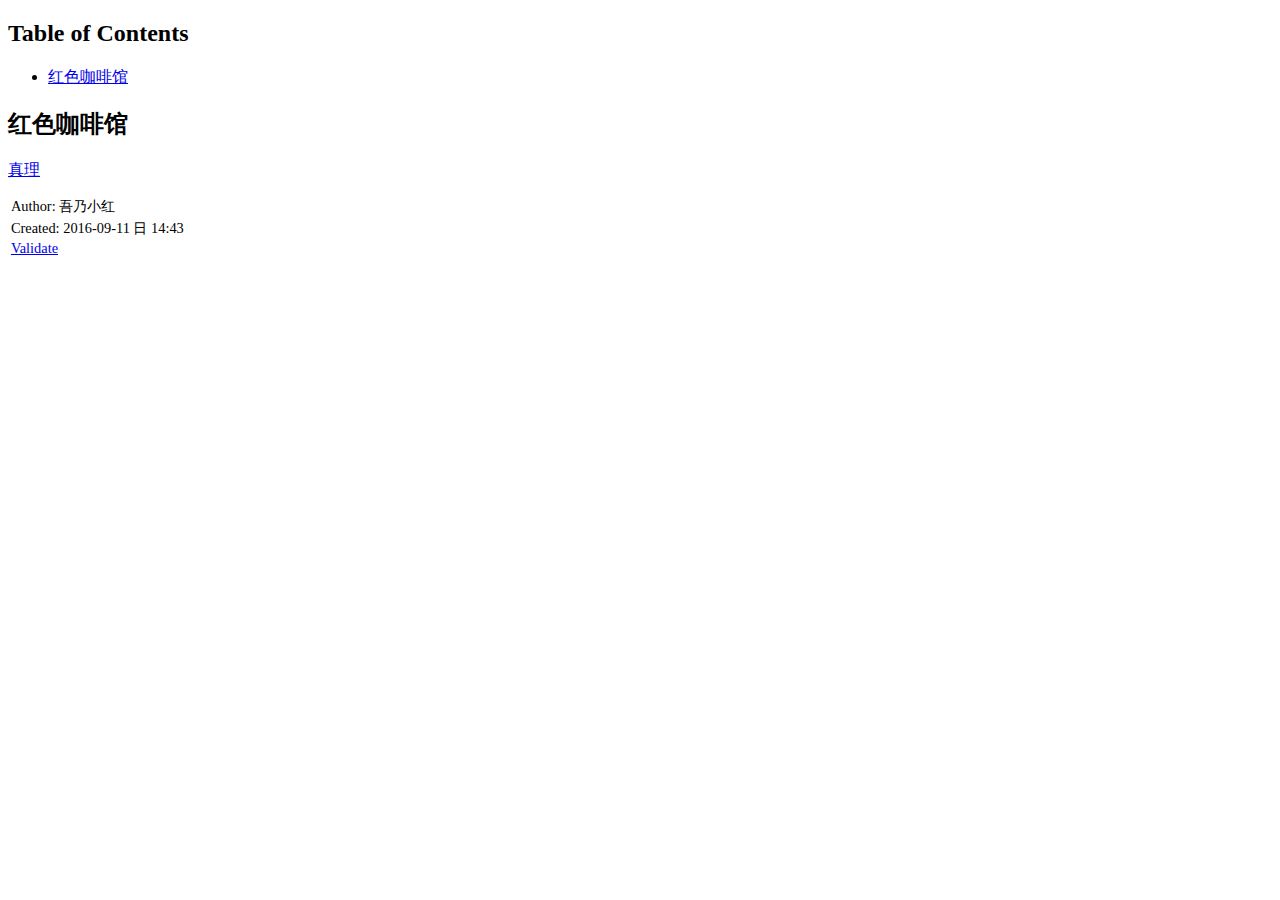
<file: index.html>
<?xml version="1.0" encoding="utf-8"?>
<!DOCTYPE html PUBLIC "-//W3C//DTD XHTML 1.0 Strict//EN"
"http://www.w3.org/TR/xhtml1/DTD/xhtml1-strict.dtd">
<html xmlns="http://www.w3.org/1999/xhtml" lang="en" xml:lang="en">
<head>
<!-- 2016-09-11 日 14:43 -->
<meta  http-equiv="Content-Type" content="text/html;charset=utf-8" />
<meta  name="viewport" content="width=device-width, initial-scale=1" />
<title></title>
<meta  name="generator" content="Org-mode" />
<meta  name="author" content="吾乃小红" />
<style type="text/css">
 <!--/*--><![CDATA[/*><!--*/
  .title  { text-align: center;
             margin-bottom: .2em; }
  .subtitle { text-align: center;
              font-size: medium;
              font-weight: bold;
              margin-top:0; }
  .todo   { font-family: monospace; color: red; }
  .done   { font-family: monospace; color: green; }
  .priority { font-family: monospace; color: orange; }
  .tag    { background-color: #eee; font-family: monospace;
            padding: 2px; font-size: 80%; font-weight: normal; }
  .timestamp { color: #bebebe; }
  .timestamp-kwd { color: #5f9ea0; }
  .org-right  { margin-left: auto; margin-right: 0px;  text-align: right; }
  .org-left   { margin-left: 0px;  margin-right: auto; text-align: left; }
  .org-center { margin-left: auto; margin-right: auto; text-align: center; }
  .underline { text-decoration: underline; }
  #postamble p, #preamble p { font-size: 90%; margin: .2em; }
  p.verse { margin-left: 3%; }
  pre {
    border: 1px solid #ccc;
    box-shadow: 3px 3px 3px #eee;
    padding: 8pt;
    font-family: monospace;
    overflow: auto;
    margin: 1.2em;
  }
  pre.src {
    position: relative;
    overflow: visible;
    padding-top: 1.2em;
  }
  pre.src:before {
    display: none;
    position: absolute;
    background-color: white;
    top: -10px;
    right: 10px;
    padding: 3px;
    border: 1px solid black;
  }
  pre.src:hover:before { display: inline;}
  pre.src-sh:before    { content: 'sh'; }
  pre.src-bash:before  { content: 'sh'; }
  pre.src-emacs-lisp:before { content: 'Emacs Lisp'; }
  pre.src-R:before     { content: 'R'; }
  pre.src-perl:before  { content: 'Perl'; }
  pre.src-java:before  { content: 'Java'; }
  pre.src-sql:before   { content: 'SQL'; }

  table { border-collapse:collapse; }
  caption.t-above { caption-side: top; }
  caption.t-bottom { caption-side: bottom; }
  td, th { vertical-align:top;  }
  th.org-right  { text-align: center;  }
  th.org-left   { text-align: center;   }
  th.org-center { text-align: center; }
  td.org-right  { text-align: right;  }
  td.org-left   { text-align: left;   }
  td.org-center { text-align: center; }
  dt { font-weight: bold; }
  .footpara { display: inline; }
  .footdef  { margin-bottom: 1em; }
  .figure { padding: 1em; }
  .figure p { text-align: center; }
  .inlinetask {
    padding: 10px;
    border: 2px solid gray;
    margin: 10px;
    background: #ffffcc;
  }
  #org-div-home-and-up
   { text-align: right; font-size: 70%; white-space: nowrap; }
  textarea { overflow-x: auto; }
  .linenr { font-size: smaller }
  .code-highlighted { background-color: #ffff00; }
  .org-info-js_info-navigation { border-style: none; }
  #org-info-js_console-label
    { font-size: 10px; font-weight: bold; white-space: nowrap; }
  .org-info-js_search-highlight
    { background-color: #ffff00; color: #000000; font-weight: bold; }
  /*]]>*/-->
</style>
<script type="text/javascript">
/*
@licstart  The following is the entire license notice for the
JavaScript code in this tag.

Copyright (C) 2012-2013 Free Software Foundation, Inc.

The JavaScript code in this tag is free software: you can
redistribute it and/or modify it under the terms of the GNU
General Public License (GNU GPL) as published by the Free Software
Foundation, either version 3 of the License, or (at your option)
any later version.  The code is distributed WITHOUT ANY WARRANTY;
without even the implied warranty of MERCHANTABILITY or FITNESS
FOR A PARTICULAR PURPOSE.  See the GNU GPL for more details.

As additional permission under GNU GPL version 3 section 7, you
may distribute non-source (e.g., minimized or compacted) forms of
that code without the copy of the GNU GPL normally required by
section 4, provided you include this license notice and a URL
through which recipients can access the Corresponding Source.


@licend  The above is the entire license notice
for the JavaScript code in this tag.
*/
<!--/*--><![CDATA[/*><!--*/
 function CodeHighlightOn(elem, id)
 {
   var target = document.getElementById(id);
   if(null != target) {
     elem.cacheClassElem = elem.className;
     elem.cacheClassTarget = target.className;
     target.className = "code-highlighted";
     elem.className   = "code-highlighted";
   }
 }
 function CodeHighlightOff(elem, id)
 {
   var target = document.getElementById(id);
   if(elem.cacheClassElem)
     elem.className = elem.cacheClassElem;
   if(elem.cacheClassTarget)
     target.className = elem.cacheClassTarget;
 }
/*]]>*///-->
</script>
</head>
<body>
<div id="content">
<div id="table-of-contents">
<h2>Table of Contents</h2>
<div id="text-table-of-contents">
<ul>
<li><a href="#orgheadline1">红色咖啡馆</a></li>
</ul>
</div>
</div>
<div id="outline-container-orgheadline1" class="outline-2">
<h2 id="orgheadline1">红色咖啡馆</h2>
<div class="outline-text-2" id="text-orgheadline1">
<p>
<a href="one.html">真理</a>
</p>
</div>
</div>
</div>
<div id="postamble" class="status">
<p class="author">Author: 吾乃小红</p>
<p class="date">Created: 2016-09-11 日 14:43</p>
<p class="validation"><a href="http://validator.w3.org/check?uri=referer">Validate</a></p>
</div>
</body>
</html>
</file>
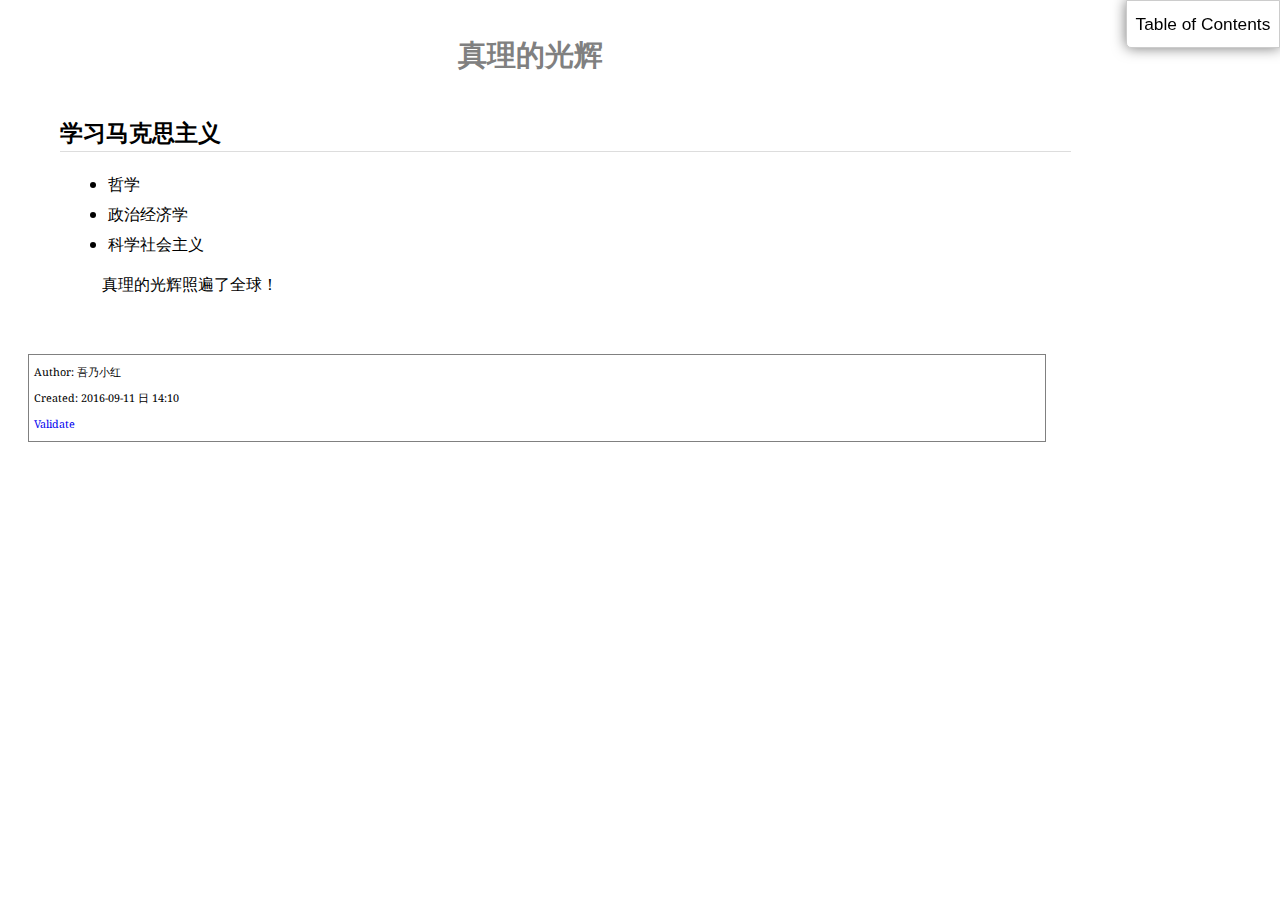
<file: one.html>
<?xml version="1.0" encoding="utf-8"?>
<!DOCTYPE html PUBLIC "-//W3C//DTD XHTML 1.0 Strict//EN"
"http://www.w3.org/TR/xhtml1/DTD/xhtml1-strict.dtd">
<html xmlns="http://www.w3.org/1999/xhtml" lang="en" xml:lang="en">
<head>
<!-- 2016-09-11 日 14:10 -->
<meta  http-equiv="Content-Type" content="text/html;charset=utf-8" />
<meta  name="viewport" content="width=device-width, initial-scale=1" />
<title>真理的光辉</title>
<meta  name="generator" content="Org-mode" />
<meta  name="author" content="吾乃小红" />
<style type="text/css">
 <!--/*--><![CDATA[/*><!--*/
  .title  { text-align: center;
             margin-bottom: .2em; }
  .subtitle { text-align: center;
              font-size: medium;
              font-weight: bold;
              margin-top:0; }
  .todo   { font-family: monospace; color: red; }
  .done   { font-family: monospace; color: green; }
  .priority { font-family: monospace; color: orange; }
  .tag    { background-color: #eee; font-family: monospace;
            padding: 2px; font-size: 80%; font-weight: normal; }
  .timestamp { color: #bebebe; }
  .timestamp-kwd { color: #5f9ea0; }
  .org-right  { margin-left: auto; margin-right: 0px;  text-align: right; }
  .org-left   { margin-left: 0px;  margin-right: auto; text-align: left; }
  .org-center { margin-left: auto; margin-right: auto; text-align: center; }
  .underline { text-decoration: underline; }
  #postamble p, #preamble p { font-size: 90%; margin: .2em; }
  p.verse { margin-left: 3%; }
  pre {
    border: 1px solid #ccc;
    box-shadow: 3px 3px 3px #eee;
    padding: 8pt;
    font-family: monospace;
    overflow: auto;
    margin: 1.2em;
  }
  pre.src {
    position: relative;
    overflow: visible;
    padding-top: 1.2em;
  }
  pre.src:before {
    display: none;
    position: absolute;
    background-color: white;
    top: -10px;
    right: 10px;
    padding: 3px;
    border: 1px solid black;
  }
  pre.src:hover:before { display: inline;}
  pre.src-sh:before    { content: 'sh'; }
  pre.src-bash:before  { content: 'sh'; }
  pre.src-emacs-lisp:before { content: 'Emacs Lisp'; }
  pre.src-R:before     { content: 'R'; }
  pre.src-perl:before  { content: 'Perl'; }
  pre.src-java:before  { content: 'Java'; }
  pre.src-sql:before   { content: 'SQL'; }

  table { border-collapse:collapse; }
  caption.t-above { caption-side: top; }
  caption.t-bottom { caption-side: bottom; }
  td, th { vertical-align:top;  }
  th.org-right  { text-align: center;  }
  th.org-left   { text-align: center;   }
  th.org-center { text-align: center; }
  td.org-right  { text-align: right;  }
  td.org-left   { text-align: left;   }
  td.org-center { text-align: center; }
  dt { font-weight: bold; }
  .footpara { display: inline; }
  .footdef  { margin-bottom: 1em; }
  .figure { padding: 1em; }
  .figure p { text-align: center; }
  .inlinetask {
    padding: 10px;
    border: 2px solid gray;
    margin: 10px;
    background: #ffffcc;
  }
  #org-div-home-and-up
   { text-align: right; font-size: 70%; white-space: nowrap; }
  textarea { overflow-x: auto; }
  .linenr { font-size: smaller }
  .code-highlighted { background-color: #ffff00; }
  .org-info-js_info-navigation { border-style: none; }
  #org-info-js_console-label
    { font-size: 10px; font-weight: bold; white-space: nowrap; }
  .org-info-js_search-highlight
    { background-color: #ffff00; color: #000000; font-weight: bold; }
  /*]]>*/-->
</style>
<link rel="stylesheet" type="text/css" href="/css/worg.css"/>
<script type="text/javascript">
/*
@licstart  The following is the entire license notice for the
JavaScript code in this tag.

Copyright (C) 2012-2013 Free Software Foundation, Inc.

The JavaScript code in this tag is free software: you can
redistribute it and/or modify it under the terms of the GNU
General Public License (GNU GPL) as published by the Free Software
Foundation, either version 3 of the License, or (at your option)
any later version.  The code is distributed WITHOUT ANY WARRANTY;
without even the implied warranty of MERCHANTABILITY or FITNESS
FOR A PARTICULAR PURPOSE.  See the GNU GPL for more details.

As additional permission under GNU GPL version 3 section 7, you
may distribute non-source (e.g., minimized or compacted) forms of
that code without the copy of the GNU GPL normally required by
section 4, provided you include this license notice and a URL
through which recipients can access the Corresponding Source.


@licend  The above is the entire license notice
for the JavaScript code in this tag.
*/
<!--/*--><![CDATA[/*><!--*/
 function CodeHighlightOn(elem, id)
 {
   var target = document.getElementById(id);
   if(null != target) {
     elem.cacheClassElem = elem.className;
     elem.cacheClassTarget = target.className;
     target.className = "code-highlighted";
     elem.className   = "code-highlighted";
   }
 }
 function CodeHighlightOff(elem, id)
 {
   var target = document.getElementById(id);
   if(elem.cacheClassElem)
     elem.className = elem.cacheClassElem;
   if(elem.cacheClassTarget)
     target.className = elem.cacheClassTarget;
 }
/*]]>*///-->
</script>
</head>
<body>
<div id="content">
<h1 class="title">真理的光辉</h1>
<div id="table-of-contents">
<h2>Table of Contents</h2>
<div id="text-table-of-contents">
<ul>
<li><a href="#orgheadline1">学习马克思主义</a></li>
</ul>
</div>
</div>

<div id="outline-container-orgheadline1" class="outline-2">
<h2 id="orgheadline1">学习马克思主义</h2>
<div class="outline-text-2" id="text-orgheadline1">
<ul class="org-ul">
<li>哲学</li>
<li>政治经济学</li>
<li>科学社会主义</li>
</ul>

<blockquote>
<p>
真理的光辉照遍了全球！
</p>
</blockquote>
</div>
</div>
</div>
<div id="postamble" class="status">
<p class="author">Author: 吾乃小红</p>
<p class="date">Created: 2016-09-11 日 14:10</p>
<p class="validation"><a href="http://validator.w3.org/check?uri=referer">Validate</a></p>
</div>
</body>
</html>
</file>
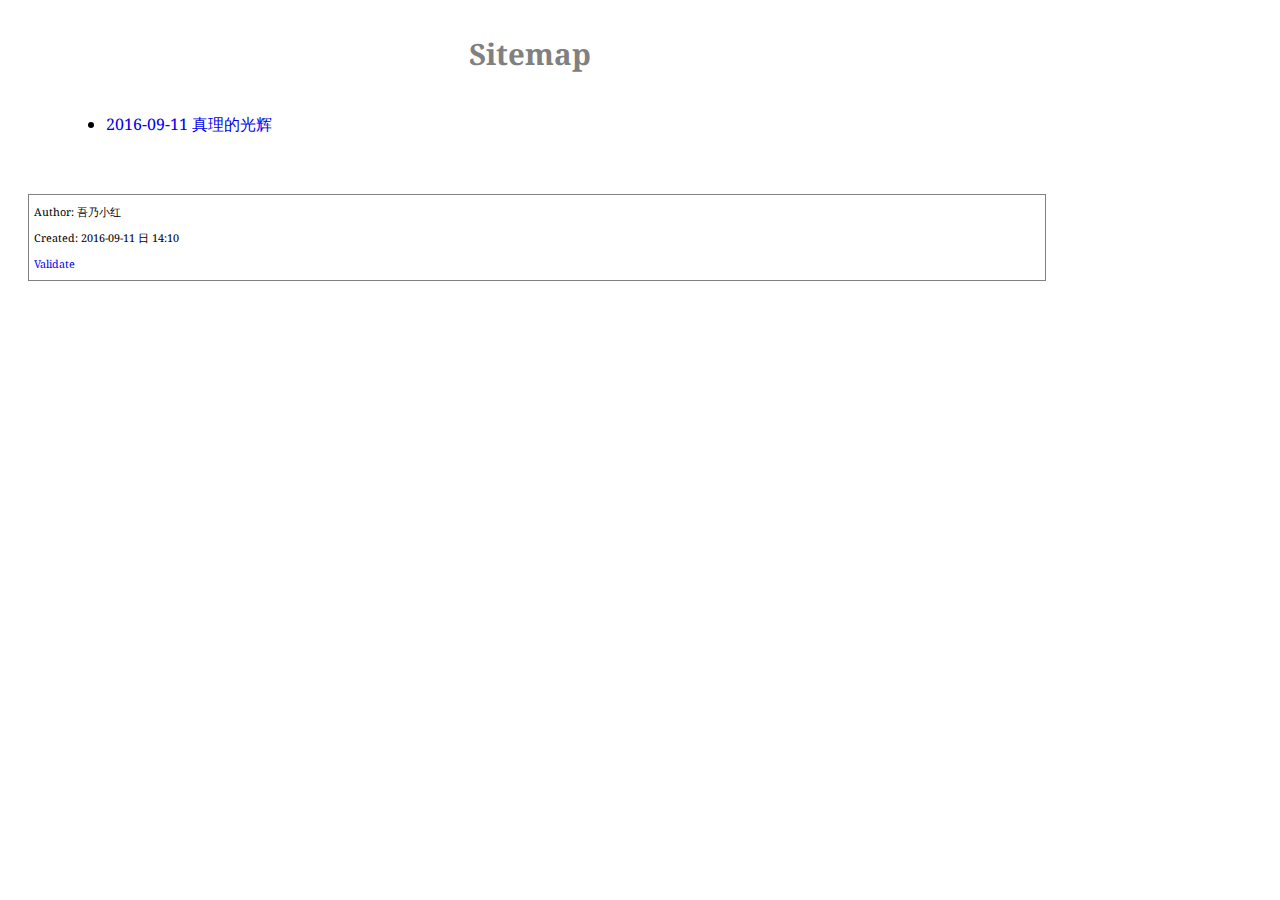
<file: sitemap.html>
<?xml version="1.0" encoding="utf-8"?>
<!DOCTYPE html PUBLIC "-//W3C//DTD XHTML 1.0 Strict//EN"
"http://www.w3.org/TR/xhtml1/DTD/xhtml1-strict.dtd">
<html xmlns="http://www.w3.org/1999/xhtml" lang="en" xml:lang="en">
<head>
<!-- 2016-09-11 日 14:10 -->
<meta  http-equiv="Content-Type" content="text/html;charset=utf-8" />
<meta  name="viewport" content="width=device-width, initial-scale=1" />
<title>Sitemap</title>
<meta  name="generator" content="Org-mode" />
<meta  name="author" content="吾乃小红" />
<style type="text/css">
 <!--/*--><![CDATA[/*><!--*/
  .title  { text-align: center;
             margin-bottom: .2em; }
  .subtitle { text-align: center;
              font-size: medium;
              font-weight: bold;
              margin-top:0; }
  .todo   { font-family: monospace; color: red; }
  .done   { font-family: monospace; color: green; }
  .priority { font-family: monospace; color: orange; }
  .tag    { background-color: #eee; font-family: monospace;
            padding: 2px; font-size: 80%; font-weight: normal; }
  .timestamp { color: #bebebe; }
  .timestamp-kwd { color: #5f9ea0; }
  .org-right  { margin-left: auto; margin-right: 0px;  text-align: right; }
  .org-left   { margin-left: 0px;  margin-right: auto; text-align: left; }
  .org-center { margin-left: auto; margin-right: auto; text-align: center; }
  .underline { text-decoration: underline; }
  #postamble p, #preamble p { font-size: 90%; margin: .2em; }
  p.verse { margin-left: 3%; }
  pre {
    border: 1px solid #ccc;
    box-shadow: 3px 3px 3px #eee;
    padding: 8pt;
    font-family: monospace;
    overflow: auto;
    margin: 1.2em;
  }
  pre.src {
    position: relative;
    overflow: visible;
    padding-top: 1.2em;
  }
  pre.src:before {
    display: none;
    position: absolute;
    background-color: white;
    top: -10px;
    right: 10px;
    padding: 3px;
    border: 1px solid black;
  }
  pre.src:hover:before { display: inline;}
  pre.src-sh:before    { content: 'sh'; }
  pre.src-bash:before  { content: 'sh'; }
  pre.src-emacs-lisp:before { content: 'Emacs Lisp'; }
  pre.src-R:before     { content: 'R'; }
  pre.src-perl:before  { content: 'Perl'; }
  pre.src-java:before  { content: 'Java'; }
  pre.src-sql:before   { content: 'SQL'; }

  table { border-collapse:collapse; }
  caption.t-above { caption-side: top; }
  caption.t-bottom { caption-side: bottom; }
  td, th { vertical-align:top;  }
  th.org-right  { text-align: center;  }
  th.org-left   { text-align: center;   }
  th.org-center { text-align: center; }
  td.org-right  { text-align: right;  }
  td.org-left   { text-align: left;   }
  td.org-center { text-align: center; }
  dt { font-weight: bold; }
  .footpara { display: inline; }
  .footdef  { margin-bottom: 1em; }
  .figure { padding: 1em; }
  .figure p { text-align: center; }
  .inlinetask {
    padding: 10px;
    border: 2px solid gray;
    margin: 10px;
    background: #ffffcc;
  }
  #org-div-home-and-up
   { text-align: right; font-size: 70%; white-space: nowrap; }
  textarea { overflow-x: auto; }
  .linenr { font-size: smaller }
  .code-highlighted { background-color: #ffff00; }
  .org-info-js_info-navigation { border-style: none; }
  #org-info-js_console-label
    { font-size: 10px; font-weight: bold; white-space: nowrap; }
  .org-info-js_search-highlight
    { background-color: #ffff00; color: #000000; font-weight: bold; }
  /*]]>*/-->
</style>
<link rel="stylesheet" type="text/css" href="/css/worg.css"/>
<script type="text/javascript">
/*
@licstart  The following is the entire license notice for the
JavaScript code in this tag.

Copyright (C) 2012-2013 Free Software Foundation, Inc.

The JavaScript code in this tag is free software: you can
redistribute it and/or modify it under the terms of the GNU
General Public License (GNU GPL) as published by the Free Software
Foundation, either version 3 of the License, or (at your option)
any later version.  The code is distributed WITHOUT ANY WARRANTY;
without even the implied warranty of MERCHANTABILITY or FITNESS
FOR A PARTICULAR PURPOSE.  See the GNU GPL for more details.

As additional permission under GNU GPL version 3 section 7, you
may distribute non-source (e.g., minimized or compacted) forms of
that code without the copy of the GNU GPL normally required by
section 4, provided you include this license notice and a URL
through which recipients can access the Corresponding Source.


@licend  The above is the entire license notice
for the JavaScript code in this tag.
*/
<!--/*--><![CDATA[/*><!--*/
 function CodeHighlightOn(elem, id)
 {
   var target = document.getElementById(id);
   if(null != target) {
     elem.cacheClassElem = elem.className;
     elem.cacheClassTarget = target.className;
     target.className = "code-highlighted";
     elem.className   = "code-highlighted";
   }
 }
 function CodeHighlightOff(elem, id)
 {
   var target = document.getElementById(id);
   if(elem.cacheClassElem)
     elem.className = elem.cacheClassElem;
   if(elem.cacheClassTarget)
     target.className = elem.cacheClassTarget;
 }
/*]]>*///-->
</script>
</head>
<body>
<div id="content">
<h1 class="title">Sitemap</h1>
<ul class="org-ul">
<li><a href="one.html">2016-09-11 真理的光辉</a></li>
</ul>
</div>
<div id="postamble" class="status">
<p class="author">Author: 吾乃小红</p>
<p class="date">Created: 2016-09-11 日 14:10</p>
<p class="validation"><a href="http://validator.w3.org/check?uri=referer">Validate</a></p>
</div>
</body>
</html>
</file>
<file: css/worg.css>
@import url(http://fonts.googleapis.com/css?family=Droid+Sans|Droid+Sans+Mono|Droid+Serif);

@media all
{
    html {
	margin: 0;
	font: .9em/1.6em "Droid Serif", Cambria, Georgia, "DejaVu Serif", serif;
	background-image: url(http://orgmode.org/img/org-mode-unicorn-logo-worg.png);
	background-attachment: fixed;
	background-position: right bottom;
	background-repeat: no-repeat;
	background-color: white;
    }

    body {
	font-size: 12pt;
	line-height: 18pt;
	color: black;
	margin-top: 0;

    }
    body #content {
	padding-top: 0px;
	max-width: 80%;
	min-width: 700px;
	margin-left: 20px;
	background-color: white;
	padding: 2em;
	/* box-shadow: 3px 3px 5px #888; */
    }
    body .title {
	margin-left: 0px;
	font-size: 22pt;
    }

    #org-div-home-and-up{
	position: fixed;
	right: 0;
	top: 4em;
    }

    /* TOC inspired by http://jashkenas.github.com/coffee-script */
    #table-of-contents {
	font-size: 10pt;
	position: fixed;
	right: 0em;
	top: 0em;
	background: white;
	line-height: 12pt;
	text-align: right;
	box-shadow: 0 0 1em #777777;
	-webkit-box-shadow: 0 0 1em #777777;
	-moz-box-shadow: 0 0 1em #777777;
	-webkit-border-bottom-left-radius: 5px;
	-moz-border-radius-bottomleft: 5px;
	/* ensure doesn't flow off the screen when expanded */
	max-height: 80%;
	overflow: auto; }
    #table-of-contents h2 {
	font-size: 13pt;
	max-width: 9em;
	border: 0;
	font-weight: normal;
	padding-left: 0.5em;
	padding-right: 0.5em;
	padding-top: 0.05em;
	padding-bottom: 0.05em; }
    #table-of-contents #text-table-of-contents {
	display: none;
	text-align: left; }
    #table-of-contents:hover #text-table-of-contents {
	display: block;
	padding: 0.5em;
	margin-top: -1.5em; }

    #license {
      /* padding: .3em; */
      /* border: 1px solid gray; */
      background-color: #eeeeee;
    }

    h1 {
	/*
	  font-family:Sans;
	  font-weight:bold; */
	font-size:2.1em;
	padding:0 0 30px 0;
	margin-top: 10px;
	margin-bottom: 10px;
	margin-right: 7%;
	/*    color: #6C5D4F; */
	color: grey;
    }

    /*
      h2:before {
      content: "* "
      }

h3:before {
content: "** "
}

h4:before {
content: "*** "
}
*/

    h2 {
	font-family:sans-serif;
	font-size:1.45em;
	line-height:16px;
	padding:10px 0 10px 0;
	color: black;
	border-bottom: 1px solid #ddd;
    }

    .outline-text-2 {
	margin-left: 0.1em
    }

    h3 {
	font-family:sans-serif;
	font-size:1.3em;
	color: grey;
	margin-left: 0.6em;
    }

    /* #A34D32;*/


    .outline-text-3 {
	margin-left: 0.9em;
    }

    h4 {
	font-family:sans-serif;
	font-size:1.2em;
	margin-left: 1.2em;
	color: #A5573E;
    }

    .outline-text-4 {
	margin-left: 1.45em;
    }

    a {text-decoration: none; font-weight: 400;}
    a:visited {text-decoration: none; font-weight: 400;}
    a:hover {text-decoration: underline;}

    .todo {
	color: #CA0000;
    }

    .done {
	color: #006666;
    }

    .timestamp-kwd {
	color: #444;
    }

    .tag {

    }

    li {
	margin: .4em;
    }

    table {
	border: none;
    }

    td {
	border: none;
    }

    th {
	border: none;
    }

    code {
	font-size: 100%;
	color: black;
	border: 1px solid #DEDEDE;
	padding: 0px 0.2em;
    }

    img {
	border: none;
    }

    .share img {
	opacity: .4;
	-moz-opacity: .4;
	filter: alpha(opacity=40);
    }

    .share img:hover {
	opacity: 1;
	-moz-opacity: 1;
	filter: alpha(opacity=100);
    }

    /* pre {border: 1px solid #555; */
    /*      background: #EEE; */
    /*      font-size: 9pt; */
    /*      padding: 1em; */
    /*     } */

    /* pre { */
    /*     color: #e5e5e5; */
    /*     background-color: #000000; */
    /*     padding: 1.4em; */
    /*     border: 2px solid gray; */
    /* } */

    /* pre { */
    /*     background-color: #2b2b2b; */
    /*     border: 4px solid gray; */
    /*     color: #EEE; */
    /*     overflow: auto; */
    /*     padding: 1em; */
    /*  } */

    pre {
	font-family: Droid Sans Mono, Monaco, Consolas, "Lucida Console", monospace;
	color: black;
	font-size: 90%;
	background-color: #ffffff;
	padding: 1.2em;
	border: 2px solid #dddddd;
	overflow: auto;
    }

    .org-info-box {
	clear:both;
	margin-left:auto;
	margin-right:auto;
	padding:0.7em;
    /* border:1px solid #CCC; */
    /* border-radius:10px; */
    /* -moz-border-radius:10px; */
    }
    .org-info-box img {
	float:left;
	margin:0em 0.5em 0em 0em;
    }
    .org-info-box p {
	margin:0em;
	padding:0em;
    }


    .builtin {
	/* font-lock-builtin-face */
	color: #f4a460;
    }
    .comment {
	/* font-lock-comment-face */
	color: #737373;
    }
    .comment-delimiter {
	/* font-lock-comment-delimiter-face */
	color: #666666;
    }
    .constant {
	/* font-lock-constant-face */
	color: #db7093;
    }
    .doc {
	/* font-lock-doc-face */
	color: #b3b3b3;
    }
    .function-name {
	/* font-lock-function-name-face */
	color: #5f9ea0;
    }
    .headline {
	/* headline-face */
	color: #ffffff;
	background-color: #000000;
	font-weight: bold;
    }
    .keyword {
	/* font-lock-keyword-face */
	color: #4682b4;
    }
    .negation-char {
    }
    .regexp-grouping-backslash {
    }
    .regexp-grouping-construct {
    }
    .string {
	/* font-lock-string-face */
	color: #ccc79a;
    }
    .todo-comment {
	/* todo-comment-face */
	color: #ffffff;
	background-color: #000000;
	font-weight: bold;
    }
    .variable-name {
	/* font-lock-variable-name-face */
	color: #ff6a6a;
    }
    .warning {
	/* font-lock-warning-face */
	color: #ffffff;
	background-color: #cd5c5c;
	font-weight: bold;
    }
    pre.a {
	color: inherit;
	background-color: inherit;
	font: inherit;
	text-decoration: inherit;
    }
    pre.a:hover {
	text-decoration: underline;
    }

    /* Styles for org-info.js */

    .org-info-js_info-navigation
    {
	border-style:none;
    }

    #org-info-js_console-label
    {
	font-size:10px;
	font-weight:bold;
	white-space:nowrap;
    }

    .org-info-js_search-highlight
    {
	background-color:#ffff00;
	color:#000000;
	font-weight:bold;
    }

    #org-info-js-window
    {
	border-bottom:1px solid black;
	padding-bottom:10px;
	margin-bottom:10px;
    }



    .org-info-search-highlight
    {
	background-color:#adefef; /* same color as emacs default */
	color:#000000;
	font-weight:bold;
    }

    .org-bbdb-company {
	/* bbdb-company */
	font-style: italic;
    }
    .org-bbdb-field-name {
    }
    .org-bbdb-field-value {
    }
    .org-bbdb-name {
	/* bbdb-name */
	text-decoration: underline;
    }
    .org-bold {
	/* bold */
	font-weight: bold;
    }
    .org-bold-italic {
	/* bold-italic */
	font-weight: bold;
	font-style: italic;
    }
    .org-border {
	/* border */
	background-color: #000000;
    }
    .org-buffer-menu-buffer {
	/* buffer-menu-buffer */
	font-weight: bold;
    }
    .org-builtin {
	/* font-lock-builtin-face */
	color: #da70d6;
    }
    .org-button {
	/* button */
	text-decoration: underline;
    }
    .org-c-nonbreakable-space {
	/* c-nonbreakable-space-face */
	background-color: #ff0000;
	font-weight: bold;
    }
    .org-calendar-today {
	/* calendar-today */
	text-decoration: underline;
    }
    .org-comment {
	/* font-lock-comment-face */
	color: #b22222;
    }
    .org-comment-delimiter {
	/* font-lock-comment-delimiter-face */
	color: #b22222;
    }
    .org-constant {
	/* font-lock-constant-face */
	color: #5f9ea0;
    }
    .org-cursor {
	/* cursor */
	background-color: #000000;
    }
    .org-default {
	/* default */
	color: #000000;
	background-color: #ffffff;
    }
    .org-diary {
	/* diary */
	color: #ff0000;
    }
    .org-doc {
	/* font-lock-doc-face */
	color: #bc8f8f;
    }
    .org-escape-glyph {
	/* escape-glyph */
	color: #a52a2a;
    }
    .org-file-name-shadow {
	/* file-name-shadow */
	color: #7f7f7f;
    }
    .org-fixed-pitch {
    }
    .org-fringe {
	/* fringe */
	background-color: #f2f2f2;
    }
    .org-function-name {
	/* font-lock-function-name-face */
	color: #0000ff;
    }
    .org-header-line {
	/* header-line */
	color: #333333;
	background-color: #e5e5e5;
    }
    .org-help-argument-name {
	/* help-argument-name */
	font-style: italic;
    }
    .org-highlight {
	/* highlight */
	background-color: #b4eeb4;
    }
    .org-holiday {
	/* holiday */
	background-color: #ffc0cb;
    }
    .org-info-header-node {
	/* info-header-node */
	color: #a52a2a;
	font-weight: bold;
	font-style: italic;
    }
    .org-info-header-xref {
	/* info-header-xref */
	color: #0000ff;
	text-decoration: underline;
    }
    .org-info-menu-header {
	/* info-menu-header */
	font-weight: bold;
    }
    .org-info-menu-star {
	/* info-menu-star */
	color: #ff0000;
    }
    .org-info-node {
	/* info-node */
	color: #a52a2a;
	font-weight: bold;
	font-style: italic;
    }
    .org-info-title-1 {
	/* info-title-1 */
	font-size: 172%;
	font-weight: bold;
    }
    .org-info-title-2 {
	/* info-title-2 */
	font-size: 144%;
	font-weight: bold;
    }
    .org-info-title-3 {
	/* info-title-3 */
	font-size: 120%;
	font-weight: bold;
    }
    .org-info-title-4 {
	/* info-title-4 */
	font-weight: bold;
    }
    .org-info-xref {
	/* info-xref */
	color: #0000ff;
	text-decoration: underline;
    }
    .org-isearch {
	/* isearch */
	color: #b0e2ff;
	background-color: #cd00cd;
    }
    .org-italic {
	/* italic */
	font-style: italic;
    }
    .org-keyword {
	/* font-lock-keyword-face */
	color: #a020f0;
    }
    .org-lazy-highlight {
	/* lazy-highlight */
	background-color: #afeeee;
    }
    .org-link {
	/* link */
	color: #0000ff;
	text-decoration: underline;
    }
    .org-link-visited {
	/* link-visited */
	color: #8b008b;
	text-decoration: underline;
    }
    .org-match {
	/* match */
	background-color: #ffff00;
    }
    .org-menu {
    }
    .org-message-cited-text {
	/* message-cited-text */
	color: #ff0000;
    }
    .org-message-header-cc {
	/* message-header-cc */
	color: #191970;
    }
    .org-message-header-name {
	/* message-header-name */
	color: #6495ed;
    }
    .org-message-header-newsgroups {
	/* message-header-newsgroups */
	color: #00008b;
	font-weight: bold;
	font-style: italic;
    }
    .org-message-header-other {
	/* message-header-other */
	color: #4682b4;
    }
    .org-message-header-subject {
	/* message-header-subject */
	color: #000080;
	font-weight: bold;
    }
    .org-message-header-to {
	/* message-header-to */
	color: #191970;
	font-weight: bold;
    }
    .org-message-header-xheader {
	/* message-header-xheader */
	color: #0000ff;
    }
    .org-message-mml {
	/* message-mml */
	color: #228b22;
    }
    .org-message-separator {
	/* message-separator */
	color: #a52a2a;
    }
    .org-minibuffer-prompt {
	/* minibuffer-prompt */
	color: #0000cd;
    }
    .org-mm-uu-extract {
	/* mm-uu-extract */
	color: #006400;
	background-color: #ffffe0;
    }
    .org-mode-line {
	/* mode-line */
	color: #000000;
	background-color: #bfbfbf;
    }
    .org-mode-line-buffer-id {
	/* mode-line-buffer-id */
	font-weight: bold;
    }
    .org-mode-line-highlight {
    }
    .org-mode-line-inactive {
	/* mode-line-inactive */
	color: #333333;
	background-color: #e5e5e5;
    }
    .org-mouse {
	/* mouse */
	background-color: #000000;
    }
    .org-negation-char {
    }
    .org-next-error {
	/* next-error */
	background-color: #eedc82;
    }
    .org-nobreak-space {
	/* nobreak-space */
	color: #a52a2a;
	text-decoration: underline;
    }
    .org-org-agenda-date {
	/* org-agenda-date */
	color: #0000ff;
    }
    .org-org-agenda-date-weekend {
	/* org-agenda-date-weekend */
	color: #0000ff;
	font-weight: bold;
    }
    .org-org-agenda-restriction-lock {
	/* org-agenda-restriction-lock */
	background-color: #ffff00;
    }
    .org-org-agenda-structure {
	/* org-agenda-structure */
	color: #0000ff;
    }
    .org-org-archived {
	/* org-archived */
	color: #7f7f7f;
    }
    .org-org-code {
	/* org-code */
	color: #7f7f7f;
    }
    .org-org-column {
	/* org-column */
	background-color: #e5e5e5;
    }
    .org-org-column-title {
	/* org-column-title */
	background-color: #e5e5e5;
	font-weight: bold;
	text-decoration: underline;
    }
    .org-org-date {
	/* org-date */
	color: #a020f0;
	text-decoration: underline;
    }
    .org-org-done {
	/* org-done */
	color: #228b22;
	font-weight: bold;
    }
    .org-org-drawer {
	/* org-drawer */
	color: #0000ff;
    }
    .org-org-ellipsis {
	/* org-ellipsis */
	color: #b8860b;
	text-decoration: underline;
    }
    .org-org-formula {
	/* org-formula */
	color: #b22222;
    }
    .org-org-headline-done {
	/* org-headline-done */
	color: #bc8f8f;
    }
    .org-org-hide {
	/* org-hide */
	color: #e5e5e5;
    }
    .org-org-latex-and-export-specials {
	/* org-latex-and-export-specials */
	color: #8b4513;
    }
    .org-org-level-1 {
	/* org-level-1 */
	color: #0000ff;
    }
    .org-org-level-2 {
	/* org-level-2 */
	color: #b8860b;
    }
    .org-org-level-3 {
	/* org-level-3 */
	color: #a020f0;
    }
    .org-org-level-4 {
	/* org-level-4 */
	color: #b22222;
    }
    .org-org-level-5 {
	/* org-level-5 */
	color: #228b22;
    }
    .org-org-level-6 {
	/* org-level-6 */
	color: #5f9ea0;
    }
    .org-org-level-7 {
	/* org-level-7 */
	color: #da70d6;
    }
    .org-org-level-8 {
	/* org-level-8 */
	color: #bc8f8f;
    }
    .org-org-link {
	/* org-link */
	color: #a020f0;
	text-decoration: underline;
    }
    .org-org-property-value {
    }
    .org-org-scheduled-previously {
	/* org-scheduled-previously */
	color: #b22222;
    }
    .org-org-scheduled-today {
	/* org-scheduled-today */
	color: #006400;
    }
    .org-org-sexp-date {
	/* org-sexp-date */
	color: #a020f0;
    }
    .org-org-special-keyword {
	/* org-special-keyword */
	color: #bc8f8f;
    }
    .org-org-table {
	/* org-table */
	color: #0000ff;
    }
    .org-org-tag {
	/* org-tag */
	font-weight: bold;
    }
    .org-org-target {
	/* org-target */
	text-decoration: underline;
    }
    .org-org-time-grid {
	/* org-time-grid */
	color: #b8860b;
    }
    .org-org-todo {
	/* org-todo */
	color: #ff0000;
    }
    .org-org-upcoming-deadline {
	/* org-upcoming-deadline */
	color: #b22222;
    }
    .org-org-verbatim {
	/* org-verbatim */
	color: #7f7f7f;
	text-decoration: underline;
    }
    .org-org-warning {
	/* org-warning */
	color: #ff0000;
	font-weight: bold;
    }
    .org-outline-1 {
	/* outline-1 */
	color: #0000ff;
    }
    .org-outline-2 {
	/* outline-2 */
	color: #b8860b;
    }
    .org-outline-3 {
	/* outline-3 */
	color: #a020f0;
    }
    .org-outline-4 {
	/* outline-4 */
	color: #b22222;
    }
    .org-outline-5 {
	/* outline-5 */
	color: #228b22;
    }
    .org-outline-6 {
	/* outline-6 */
	color: #5f9ea0;
    }
    .org-outline-7 {
	/* outline-7 */
	color: #da70d6;
    }
    .org-outline-8 {
	/* outline-8 */
	color: #bc8f8f;
    }
    .outline-text-1, .outline-text-2, .outline-text-3, .outline-text-4, .outline-text-5, .outline-text-6 {
    /* Add more spacing between section. Padding, so that folding with org-info.js works as expected. */

    }

    .org-preprocessor {
	/* font-lock-preprocessor-face */
	color: #da70d6;
    }
    .org-query-replace {
	/* query-replace */
	color: #b0e2ff;
	background-color: #cd00cd;
    }
    .org-regexp-grouping-backslash {
	/* font-lock-regexp-grouping-backslash */
	font-weight: bold;
    }
    .org-regexp-grouping-construct {
	/* font-lock-regexp-grouping-construct */
	font-weight: bold;
    }
    .org-region {
	/* region */
	background-color: #eedc82;
    }
    .org-rmail-highlight {
    }
    .org-scroll-bar {
	/* scroll-bar */
	background-color: #bfbfbf;
    }
    .org-secondary-selection {
	/* secondary-selection */
	background-color: #ffff00;
    }
    .org-shadow {
	/* shadow */
	color: #7f7f7f;
    }
    .org-show-paren-match {
	/* show-paren-match */
	background-color: #40e0d0;
    }
    .org-show-paren-mismatch {
	/* show-paren-mismatch */
	color: #ffffff;
	background-color: #a020f0;
    }
    .org-string {
	/* font-lock-string-face */
	color: #bc8f8f;
    }
    .org-texinfo-heading {
	/* texinfo-heading */
	color: #0000ff;
    }
    .org-tool-bar {
	/* tool-bar */
	color: #000000;
	background-color: #bfbfbf;
    }
    .org-tooltip {
	/* tooltip */
	color: #000000;
	background-color: #ffffe0;
    }
    .org-trailing-whitespace {
	/* trailing-whitespace */
	background-color: #ff0000;
    }
    .org-type {
	/* font-lock-type-face */
	color: #228b22;
    }
    .org-underline {
	/* underline */
	text-decoration: underline;
    }
    .org-variable-name {
	/* font-lock-variable-name-face */
	color: #b8860b;
    }
    .org-variable-pitch {
    }
    .org-vertical-border {
    }
    .org-warning {
	/* font-lock-warning-face */
	color: #ff0000;
	font-weight: bold;
    }
    .rss_box {}
    .rss_title, rss_title a {}
    .rss_items {}
    .rss_item a:link, .rss_item a:visited, .rss_item a:active {}
    .rss_item a:hover {}
    .rss_date {}

    label.org-src-name {
	font-size: 80%;
	font-style: italic;
    }

    #show_source {margin: 0; padding: 0;}

    #postamble {
	font-size: 75%;
	min-width: 700px;
	max-width: 80%;
	margin-left: 20px;
	margin-top: 10px;
	padding: .2em;
	border: 1px solid gray;
	background-color: #ffffff;
	z-index: -1000;
    }


} /* END OF @media all */



@media screen
{
    #table-of-contents {
	float: right;
	border: 1px solid #CCC;
	max-width: 50%;
	overflow: auto;
    }
} /* END OF @media screen */
</file>
